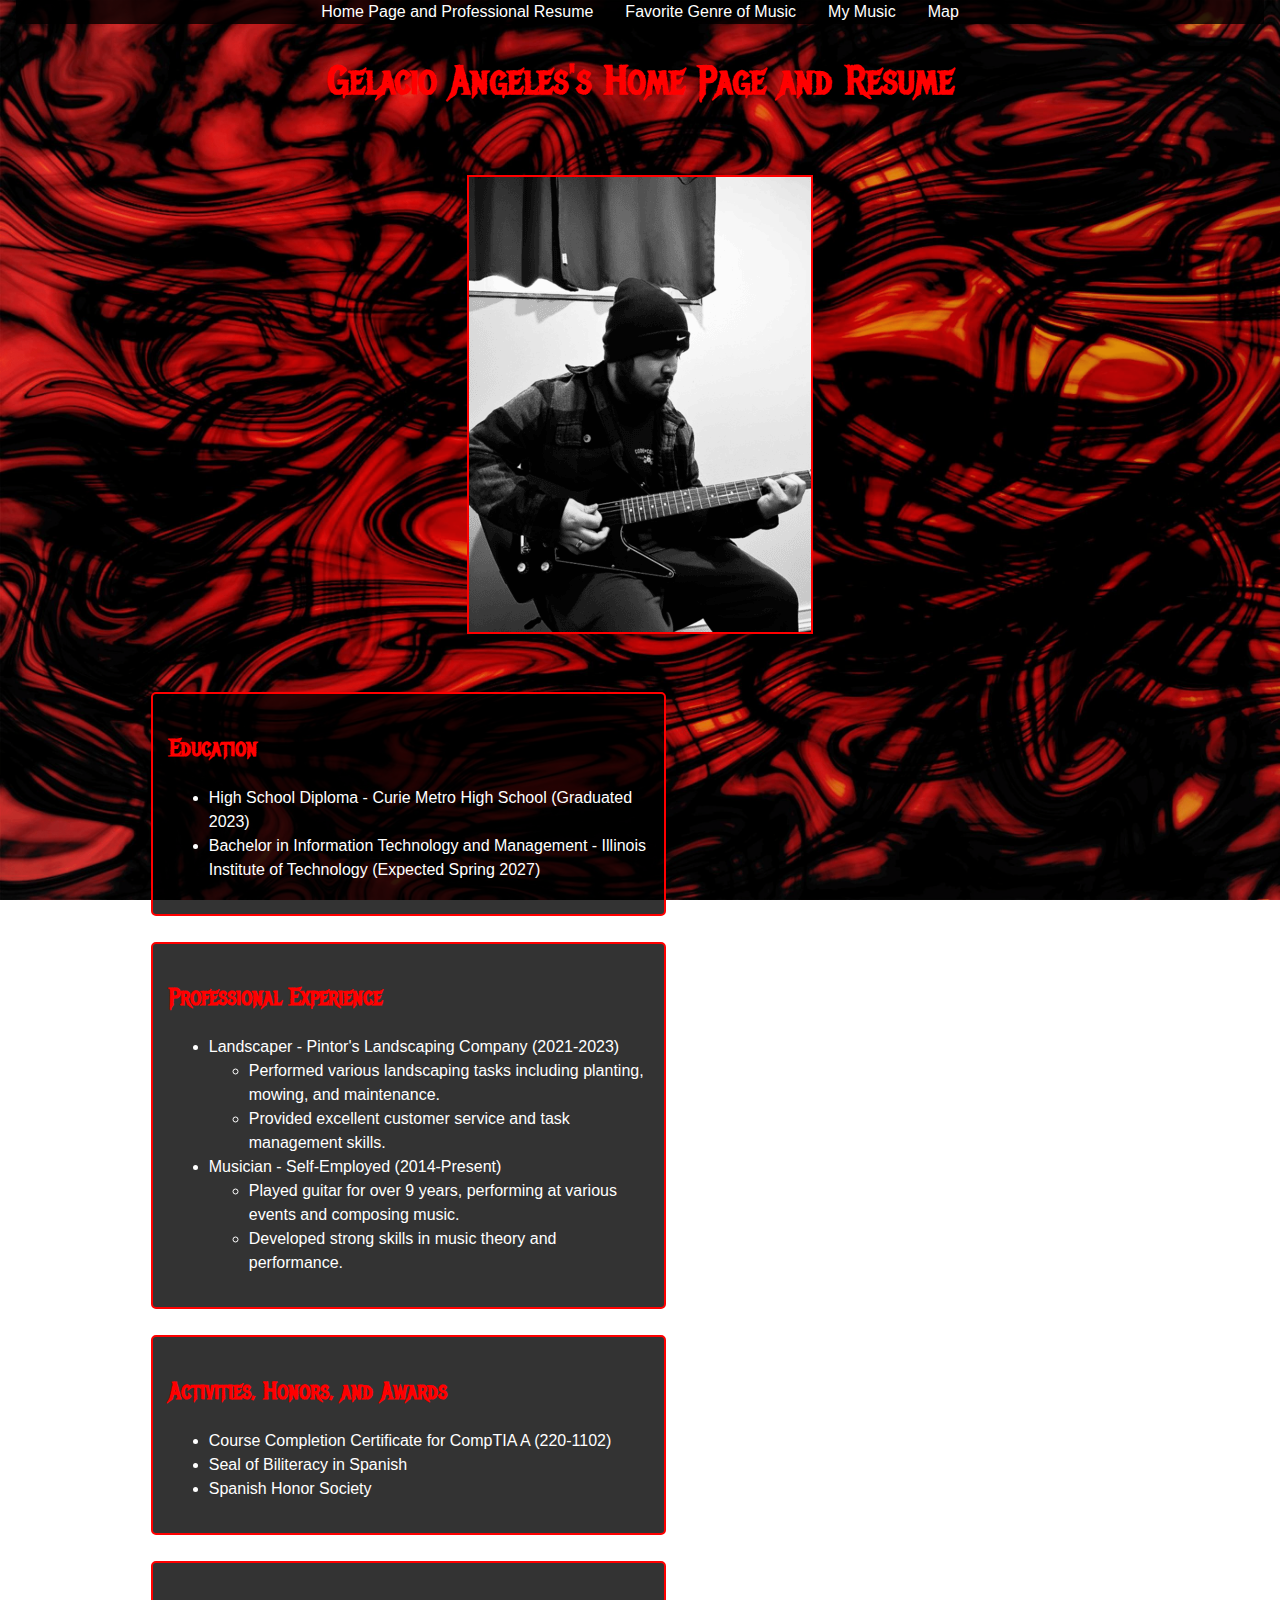
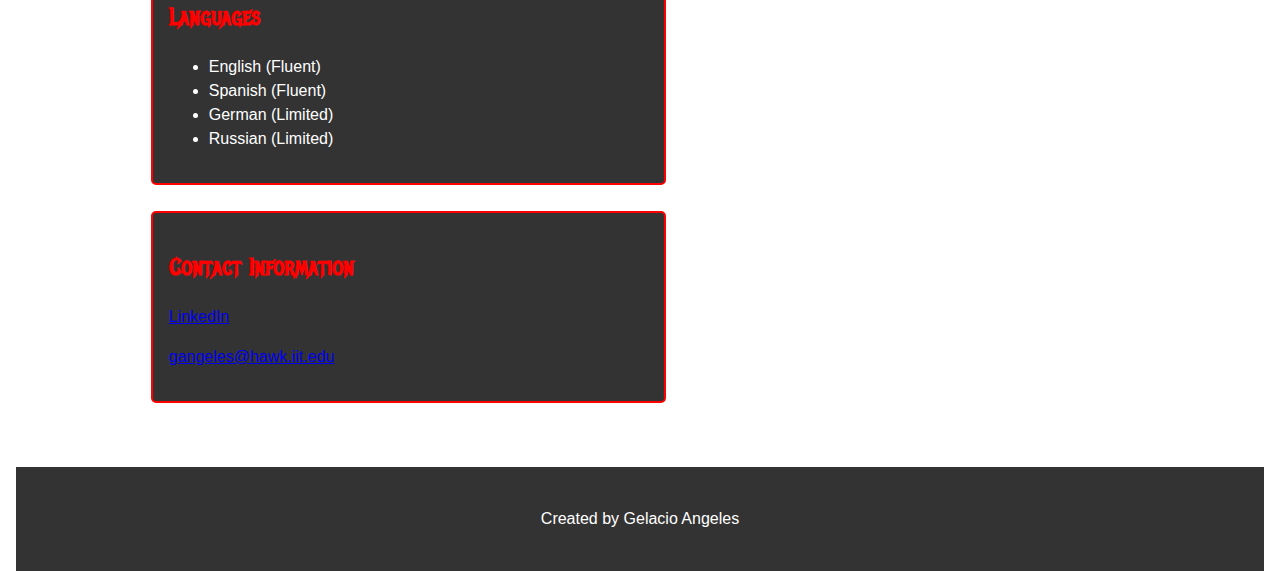
<file: index.html>
<!DOCTYPE html>
<html lang="en">
<head>
  <meta charset="utf-8">
  <title>Home Page and Professional Resume - Gelacio Angeles</title>
  <link rel="stylesheet" href="css/reset.css">
  <link rel="stylesheet" href="css/style.css">
  <script async src="js/script.js"></script>
</head>
<body id="home-page">
  <header>
    <nav>
      <ul>
        <li><a href="index.html">Home Page and Professional Resume</a></li>
        <li><a href="favorite_music.html">Favorite Genre of Music</a></li>
        <li><a href="my_music.html">My Music</a></li>
        <li><a href="maps.html">Map</a></li>
      </ul>
    </nav>
    <h1>Gelacio Angeles's Home Page and Resume</h1>
    <img class="imageR" src="images/resumepicture.png" alt="Me playing an eletric guitar in my home.">
  </header>
  <main>
    <section id="education">
      <h2>Education</h2>
      <ul>
        <li>High School Diploma - Curie Metro High School (Graduated 2023)</li>
        <li>Bachelor in Information Technology and Management - Illinois Institute of Technology (Expected Spring 2027)</li>
      </ul>
    </section>
    <section id="professional-experience">
      <h2>Professional Experience</h2>
      <ul>
        <li>Landscaper - Pintor's Landscaping Company (2021-2023)
          <ul>
            <li>Performed various landscaping tasks including planting, mowing, and maintenance.</li>
            <li>Provided excellent customer service and task management skills.</li>
          </ul>
        </li>
        <li>Musician - Self-Employed (2014-Present)
          <ul>
            <li>Played guitar for over 9 years, performing at various events and composing music.</li>
            <li>Developed strong skills in music theory and performance.</li>
          </ul>
        </li>
      </ul>
    </section>
    <section id="activities-honors-awards">
      <h2>Activities, Honors, and Awards</h2>
      <ul>
        <li>Course Completion Certificate for CompTIA A (220-1102)</li>
        <li>Seal of Biliteracy in Spanish</li>
        <li>Spanish Honor Society</li>
      </ul>
    </section>
    <section id="languages">
      <h2>Languages</h2>
      <ul>
        <li>English (Fluent)</li>
        <li>Spanish (Fluent)</li>
        <li>German (Limited)</li>
        <li>Russian (Limited)</li>
      </ul>
    </section>
    <section id="contact-information">
      <h2>Contact Information</h2>
      <p><a href="https://www.linkedin.com/in/gelacio-angeles" target="_blank">LinkedIn</a></p>
      <p><a href="mailto:gangeles@hawk.iit.edu">gangeles@hawk.iit.edu</a></p>
    </section>
  </main>
  <footer>
    <p>Created by Gelacio Angeles</p>
  </footer>
</body>
</html>
</file>
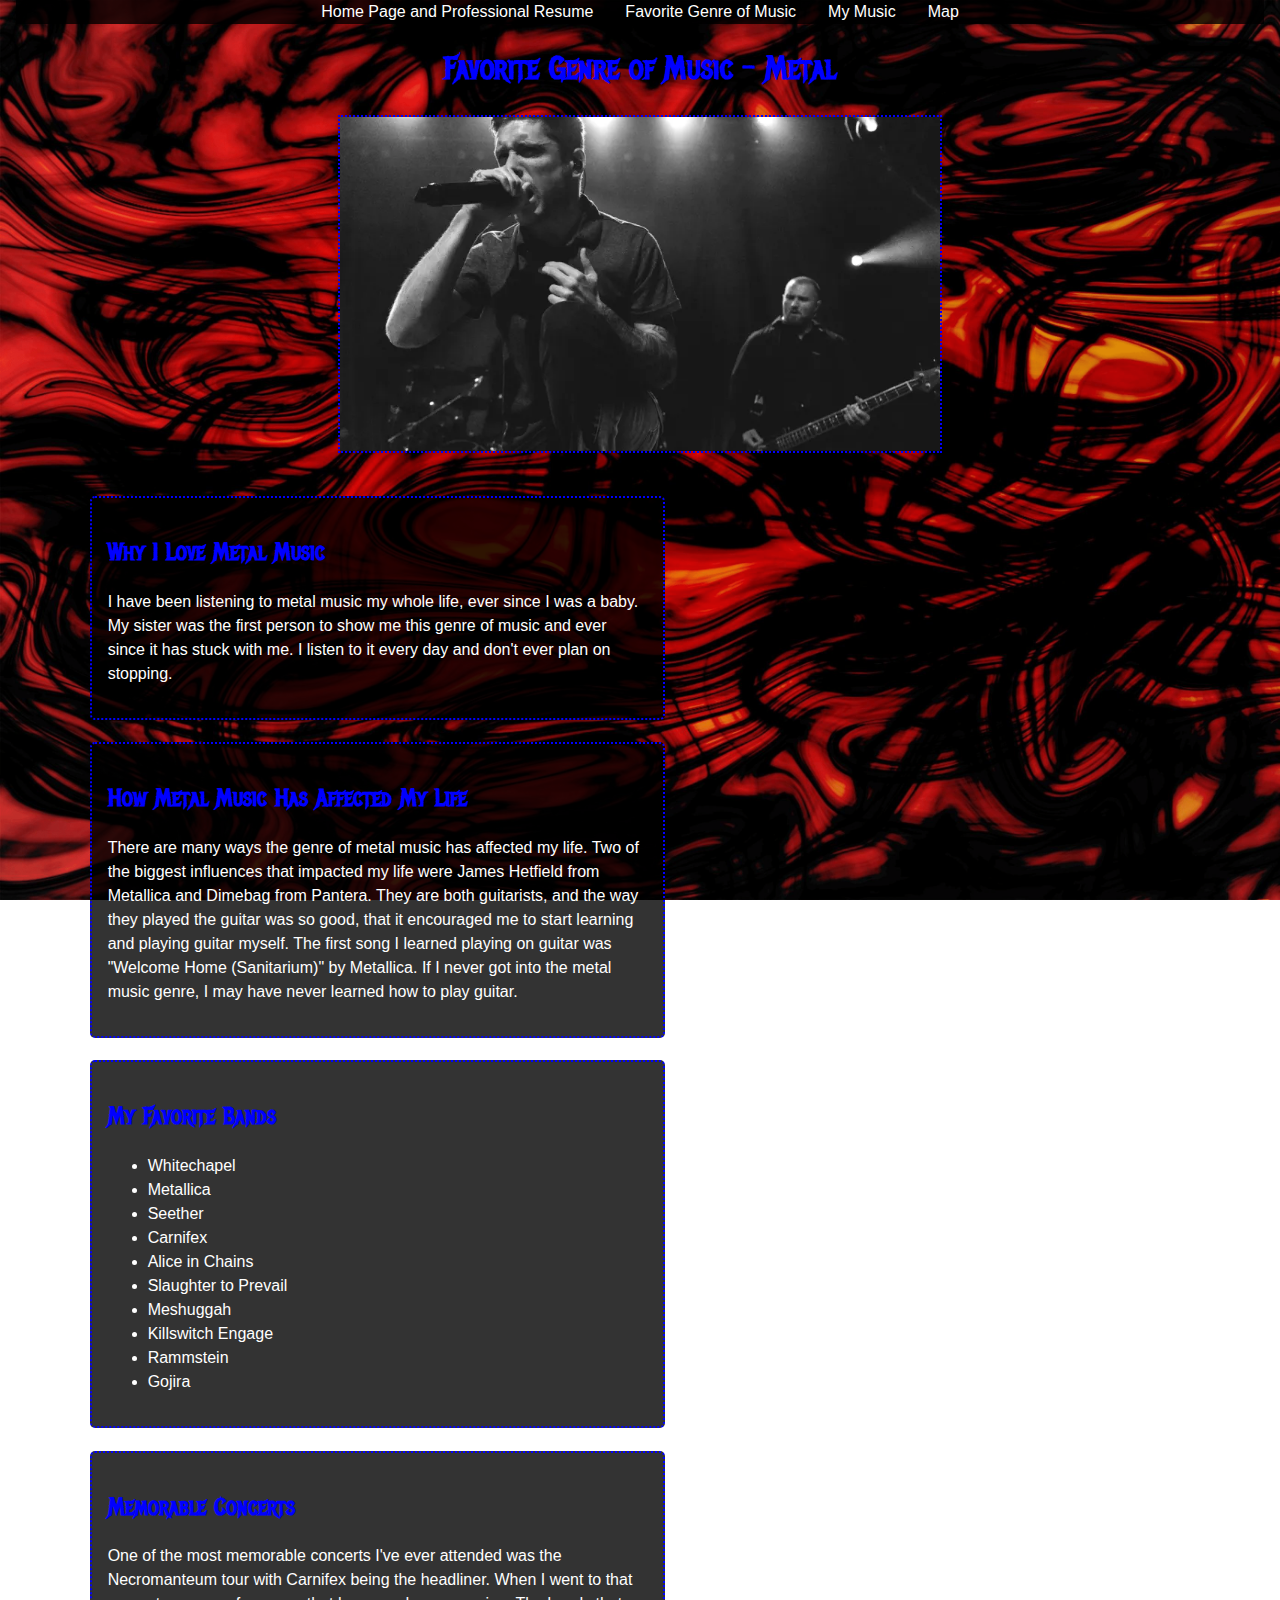
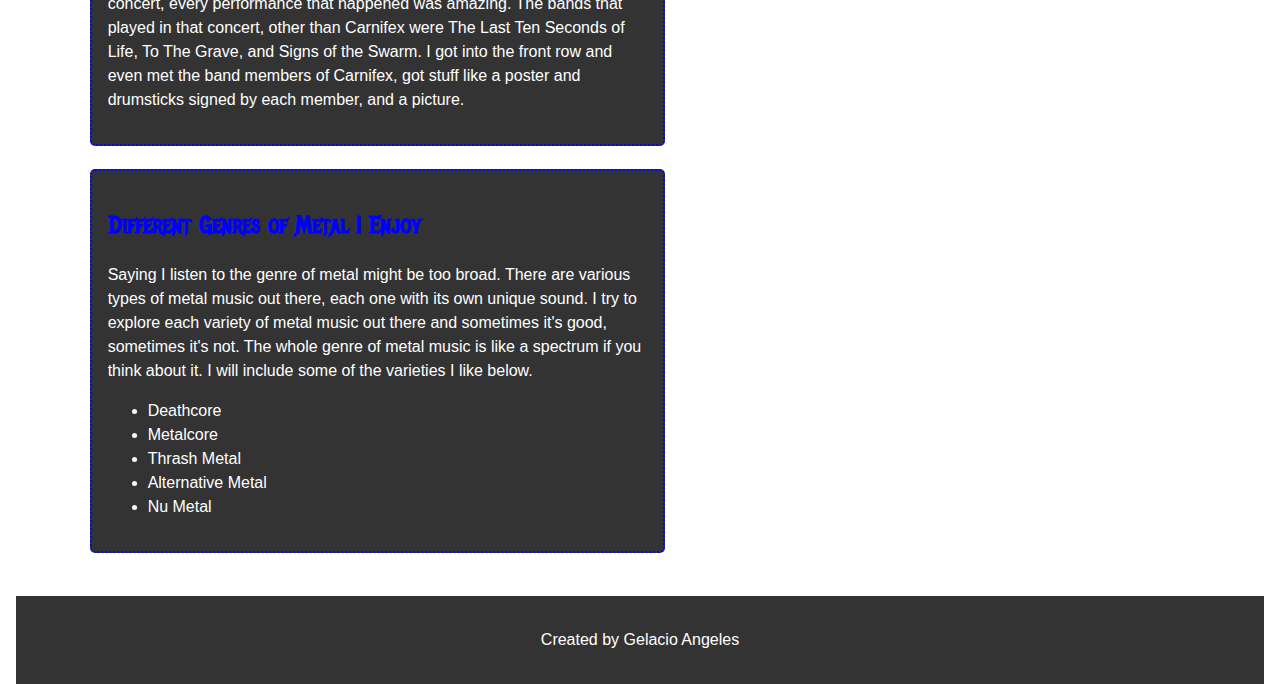
<file: favorite_music.html>
<!DOCTYPE html>
<html lang="en">
<head>
  <meta charset="utf-8">
  <title>Favorite Genre of Music - Gelacio Angeles</title>
  <link rel="stylesheet" href="css/reset.css">
  <link rel="stylesheet" href="css/style.css">
  <script async src="js/script.js"></script>
</head>
<body id="favorite-music">
  <header>
    <nav>
      <ul>
        <li><a href="index.html">Home Page and Professional Resume</a></li>
        <li><a href="favorite_music.html">Favorite Genre of Music</a></li>
        <li><a href="my_music.html">My Music</a></li>
        <li><a href="maps.html">Map</a></li>
      </ul>
    </nav>
    <h1>Favorite Genre of Music - Metal</h1>
    <img class="imageR" src="images/whitechapel.png" alt="Phil Bozeman and Gabe Crisp from the band Whitechapel playing live in O2 Academy Islington, London.">
  </header>
  <main>
    <section id="why-i-love-metal">
      <h2>Why I Love Metal Music</h2>
      <p>I have been listening to metal music my whole life, ever since I was a baby. My sister was the first person to show me this genre of music and ever since it has stuck with me. I listen to it every day and don't ever plan on stopping.</p>
    </section>
    <section id="how-metal-affected-my-life">
      <h2>How Metal Music Has Affected My Life</h2>
      <p>There are many ways the genre of metal music has affected my life. Two of the biggest influences that impacted my life were James Hetfield from Metallica and Dimebag from Pantera. They are both guitarists, and the way they played the guitar was so good, that it encouraged me to start learning and playing guitar myself. The first song I learned playing on guitar was "Welcome Home (Sanitarium)" by Metallica. If I never got into the metal music genre, I may have never learned how to play guitar.</p>
    </section>
    <section id="favorite-bands">
      <h2>My Favorite Bands</h2>
      <ul>
        <li>Whitechapel</li>
        <li>Metallica</li>
        <li>Seether</li>
        <li>Carnifex</li>
        <li>Alice in Chains</li>
        <li>Slaughter to Prevail</li>
        <li>Meshuggah</li>
        <li>Killswitch Engage</li>
        <li>Rammstein</li>
        <li>Gojira</li>
      </ul>
    </section>
    <section id="memorable-concerts">
      <h2>Memorable Concerts</h2>
      <p>One of the most memorable concerts I've ever attended was the Necromanteum tour with Carnifex being the headliner. When I went to that concert, every performance that happened was amazing. The bands that played in that concert, other than Carnifex were The Last Ten Seconds of Life, To The Grave, and Signs of the Swarm. I got into the front row and even met the band members of Carnifex, got stuff like a poster and drumsticks signed by each member, and a picture.</p>
    </section>
    <section id="genres-of-metal">
      <h2>Different Genres of Metal I Enjoy</h2>
      <p>Saying I listen to the genre of metal might be too broad. There are various types of metal music out there, each one with its own unique sound. I try to explore each variety of metal music out there and sometimes it's good, sometimes it's not. The whole genre of metal music is like a spectrum if you think about it. I will include some of the varieties I like below.</p>
      <ul>
        <li>Deathcore</li>
        <li>Metalcore</li>
        <li>Thrash Metal</li>
        <li>Alternative Metal</li>
        <li>Nu Metal</li>
      </ul>
    </section>
  </main>
  <footer>
    <p>Created by Gelacio Angeles</p>
  </footer>
</body>
</html>
</file>
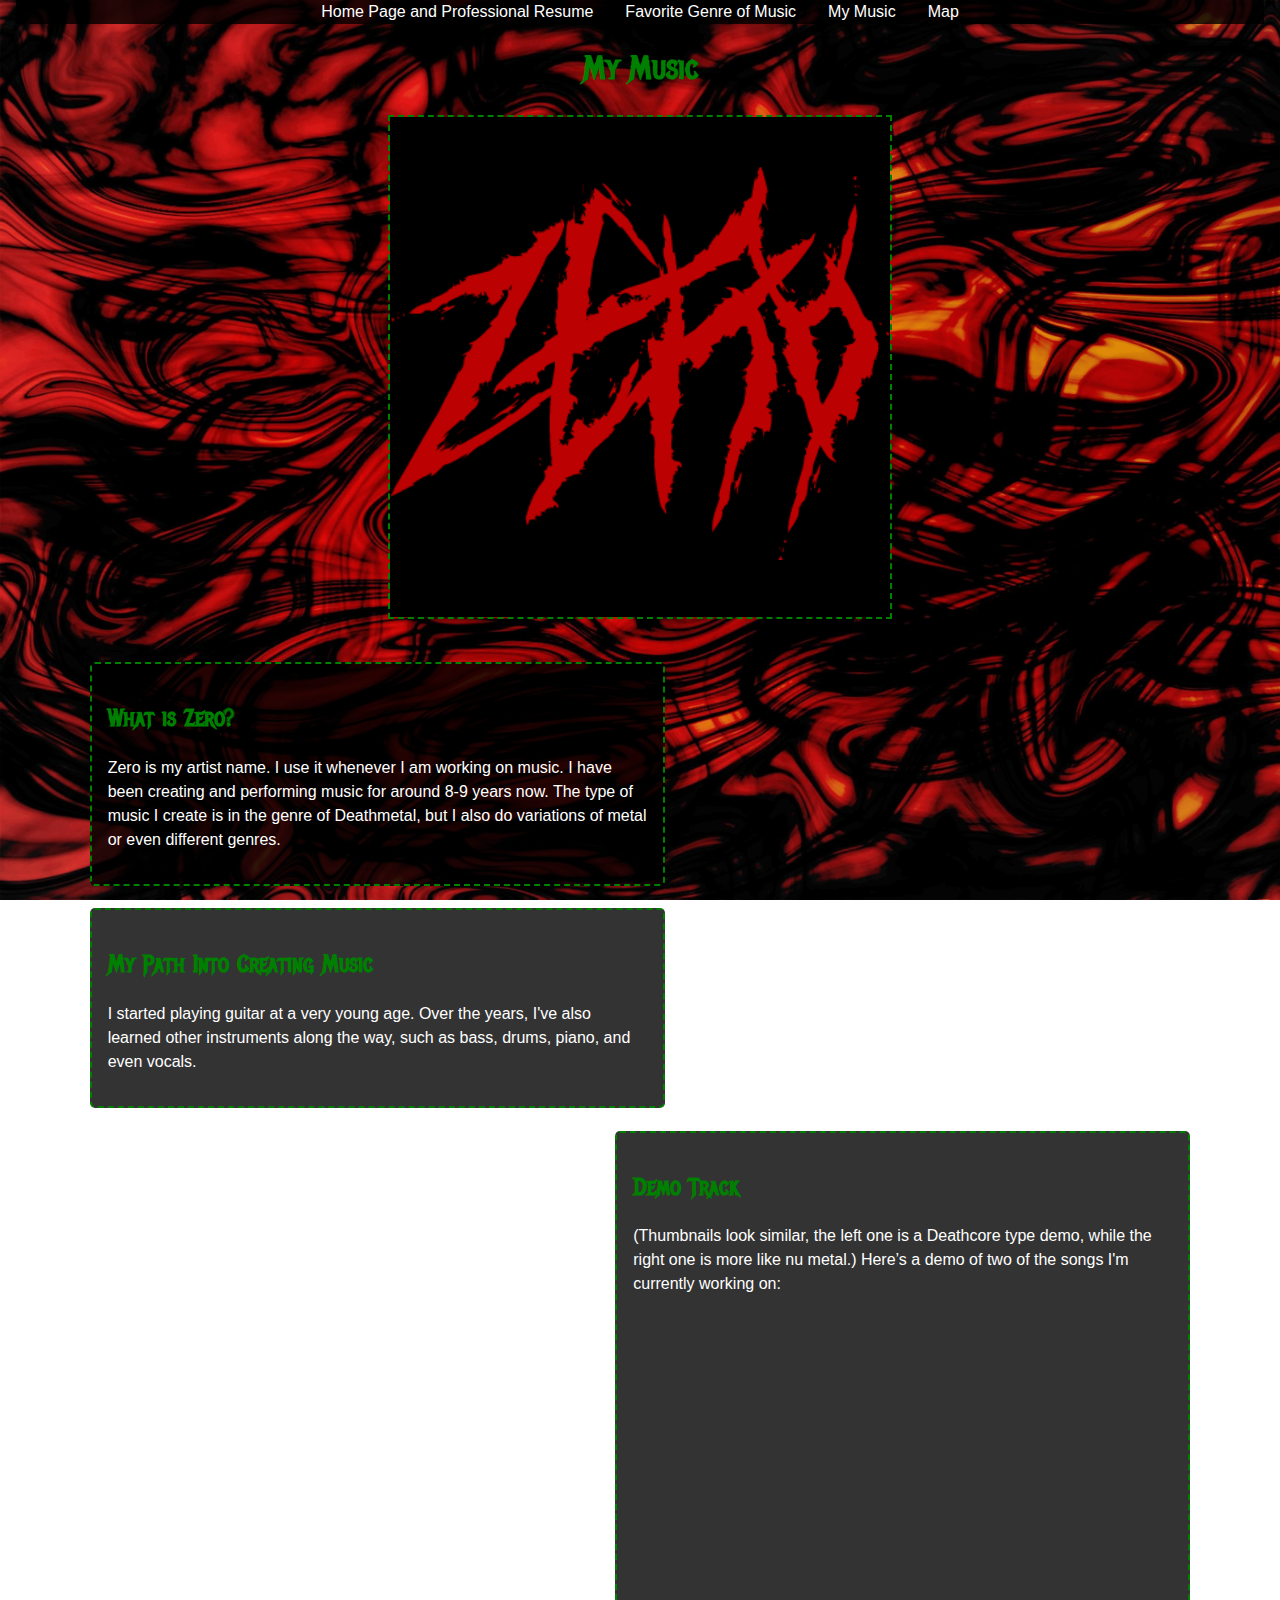
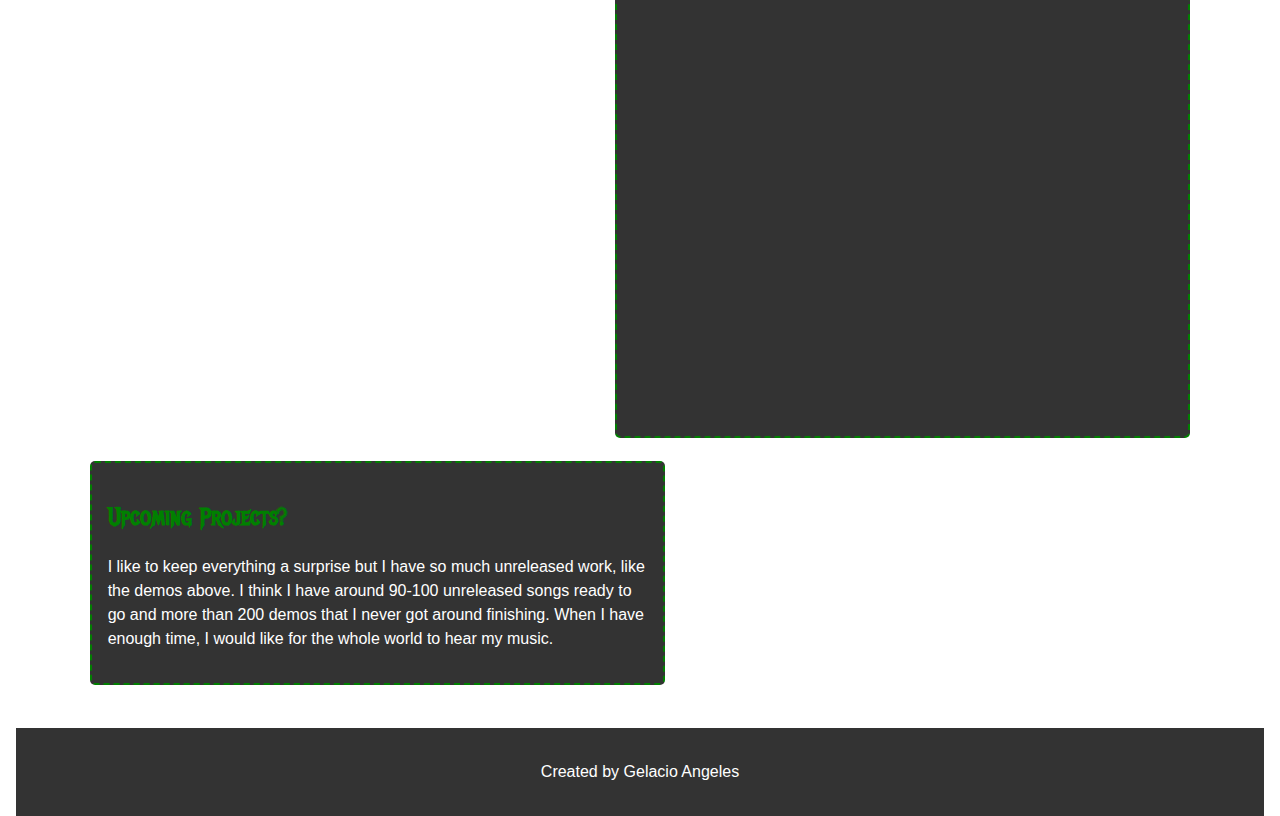
<file: my_music.html>
<!DOCTYPE html>
<html lang="en">
<head>
  <meta charset="utf-8">
  <title>My Music - Gelacio Angeles</title>
  <link rel="stylesheet" href="css/reset.css">
  <link rel="stylesheet" href="css/style.css">
  <script async src="js/script.js"></script>
</head>
<body id="my-music">
  <header>
    <nav>
      <ul>
        <li><a href="index.html">Home Page and Professional Resume</a></li>
        <li><a href="favorite_music.html">Favorite Genre of Music</a></li>
        <li><a href="my_music.html">My Music</a></li>
        <li><a href="maps.html">Map</a></li>
      </ul>
    </nav>
    <h1>My Music</h1>
    <img class="imageR" src="images/zerologo.png" alt="Red and black logo of the artist, Zero.">
  </header>
  <main>
    <section id="what-is-zero">
      <h2>What is Zero?</h2>
      <p>Zero is my artist name. I use it whenever I am working on music. I have been creating and performing music for around 8-9 years now. The type of music I create is in the genre of Deathmetal, but I also do variations of metal or even different genres.</p>
    </section>
    <section id="path-to-music">
      <h2>My Path Into Creating Music</h2>
      <p>I started playing guitar at a very young age. Over the years, I've also learned other instruments along the way, such as bass, drums, piano, and even vocals.</p>
    </section>
    <section id="demo-track">
      <h2>Demo Track</h2>
      <p>(Thumbnails look similar, the left one is a Deathcore type demo, while the right one is more like nu metal.) Here’s a demo of two of the songs I'm currently working on:</p>
      <iframe width="560" height="315" src="https://www.youtube.com/embed/ZoWbWAwnNxE" allowfullscreen></iframe>
      <iframe width="560" height="315" src="https://www.youtube.com/embed/Vu6ETT5crcg" allowfullscreen></iframe>
    </section>
    <section id="upcoming-projects">
      <h2>Upcoming Projects?</h2>
      <p>I like to keep everything a surprise but I have so much unreleased work, like the demos above. I think I have around 90-100 unreleased songs ready to go and more than 200 demos that I never got around finishing. When I have enough time, I would like for the whole world to hear my music.</p>
    </section>
  </main>
  <footer>
    <p>Created by Gelacio Angeles</p>
  </footer>
</body>
</html>
</file>
<file: css/style.css>
/* Import Metal Mania font from Google Fonts */
@import url('https://fonts.googleapis.com/css2?family=Metal+Mania&display=swap');

/* Body and Background */
html {
  background-image: url('../images/red.png');
  background-size: cover;
  background-attachment: fixed;
}

body {
  font-family: 'Arial', 'Helvetica', sans-serif;
  line-height: 1.5;
  color: white;
  padding: 0 1em;
}

/* Navigation Styling */
nav ul {
  list-style: none;
  display: flex;
  justify-content: center;
  padding: 0;
  margin: 0;
  background-color: rgba(0, 0, 0, 0.8);
}

nav ul li {
  margin: 0 1em;
}

/* Link Colors */
nav ul li a {
  color: white;
  text-decoration: none;
}

/* Different Link Hover Effects for Each Page */
#home-page nav ul li a:hover {
  color: red;
}

#favorite-music nav ul li a:hover {
  color: blue;
}

#my-music nav ul li a:hover {
  color: green;
}

#google-maps nav ul li a:hover {
  color: #D700D7;
}

/* Header Styles */
header {
  text-align: center;
}

h1, h2 {
  font-family: 'Metal Mania', 'Comic Sans MS', cursive;
}

/* Different Header Colors for Each Page that match the Hover Color of the Navigation */
#home-page h1, #home-page h2 {
  color: red;
}

#favorite-music h1, #favorite-music h2 {
  color: blue;
}

#my-music h1, #my-music h2 {
  color: green;
}

#google-maps h1, #google-maps h2 {
  color: #D700D7;
}

/* Main Content */
main {
  max-width: 90%;
  margin: 2em auto;
  position: relative;
}

/* Fixed Width for Home Page */
#home-page main {
  width: 800px;
}

/* Sections */
section {
  float: left;
  width: 48%;
  margin: 1%;
  padding: 1em;
  border-radius: 5px;
  background-color: rgba(0, 0, 0, 0.8);
}

/* Header Image */
.imageR {
  display: block;
  margin: 1em auto;
  max-width: 90%;
  height: auto;									 													 
}

/* Demo Track Section */
#demo-track {
  float: right;
}

/* Section Border Styles */
#home-page section {
  border: 2px solid red;
}

#favorite-music section {
  border: 2px dotted blue;
}

#my-music section {
  border: 2px dashed green;
}

#google-maps section {
  border: 2px solid #D700D7;
}

/* Image Border Styles */
#home-page img {
  border: 2px solid red;
}

#favorite-music img {
  border: 2px dotted blue;
  width: 100%;
  max-width: 600px;
  height: auto;
}

#my-music img {
  border: 2px dashed green;
}

/* Footer Styling */
footer {
  text-align: center;
  padding: 1rem;
  background-color: rgba(0, 0, 0, 0.8);
}

/* Clearfix for floating elements */
main::after {
  content: "";
  display: table;
  clear: both;
}
/* Mobile Styles for Devices with a min-width of 600px */
@media screen and (min-width: 600px) {
	
  #home-page nav ul {
    flex-direction: column;
  }

  #home-page header h1 {
    font-size: 2.5em;
  }

  #home-page section {
    width: 100%;
    margin-bottom: 1em;
  }

  #home-page main {
    padding: 1em;
  }

  #home-page footer {
    font-size: 1.2em;
    padding: 1rem;
  }

  #home-page img {
    margin: 4em auto 1em;
  }
}

/* Mobile Styles for Devices with a min-width of 1000px */
@media screen and (min-width: 1000px) {
	
  #home-page nav ul {
    flex-direction: row;
  }

  #home-page section {
    width: 48%; 
  }

  #home-page header h1, #home-page header h2 {
    margin-bottom: 0.5em;
  }

  #home-page main {
    width: 80%; 
  }

  #home-page footer {
    font-size: 1em;
    padding: 1.5rem;
  }
}

/* Iframe Styling */
iframe {
  border: 0;
  margin: 1em 0;
  width: 100%;
  max-width: 560px;
  height: 315px;
}

/* Slideshow Styles */
.slideshow {
  max-width: 700px;
  margin: 0 auto;
  padding-top: 1em;
}

.slideshow ul {
  margin: 0 auto;
  text-align: center;
}

.slideshow ul li {
  text-align: center;
}

/* The bxslider images fill the container without borders */
.bxslider img {
  width: 100%;
  height: 300px;
  object-fit: cover;
  display: block;
}
</file>
